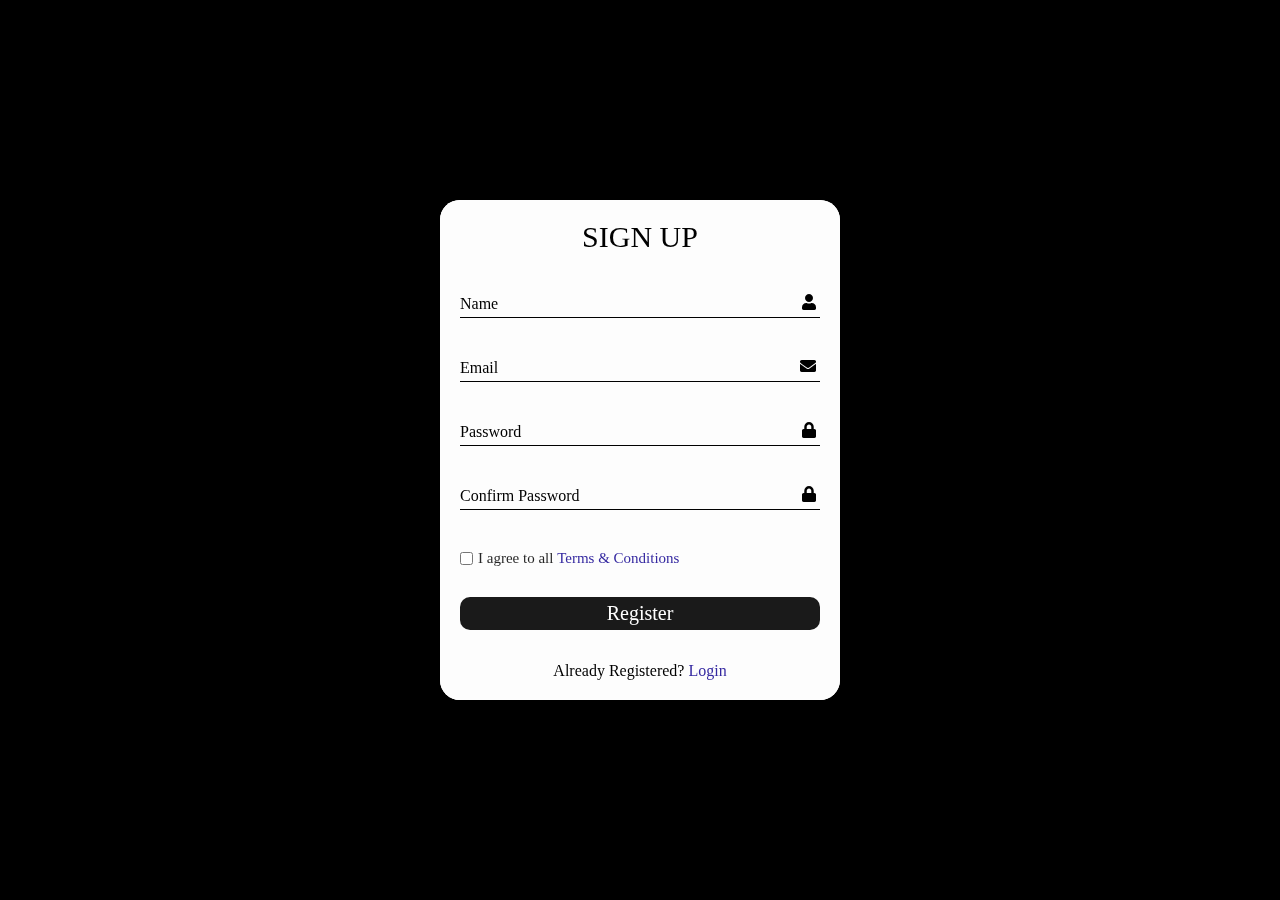
<file: Index.html>
<!DOCTYPE html>
<html lang="en">

<head>
    <meta charset="UTF-8">
    <meta name="viewport" content="width=device-width, initial-scale=1.0">
    <title>Login Form</title>
    <style>
      * {
    margin: 0;
    padding: 0;
    box-sizing: border-box;
    font-family: 'calibri';
}

body {
    background: #000;
}

#main-container {
    width: 100%;
    height: 100vh;
    display: flex;
    align-items: center;
    justify-content: center;
    overflow: hidden;
    min-width: 400px;
}

.form-container {
    width: 400px;
    height: 500px;
    position: relative;
    perspective: 1000px;
    transform-style: preserve-3d;
}

.login-form,
.signup-form {
    top: 0;
    left: 0;
    width: 100%;
    height: 100%;
    position: absolute;
    border-radius: 20px;
    padding: 20px;
    display: flex;
    flex-direction: column;
    text-align: center;
    overflow: hidden;
    background: rgb(253, 253, 253);
}

.login-form::before,
.signup-form::before {
    position: absolute;
    content: "";
    width: 100%;
    height: 100%;
    background-color: rgba(214, 214, 214, 0.24);
    transform: rotate(45deg);
    left: -50%;
    bottom: -5%;
    border-radius: 30px;
    z-index: -1;
}

.title {
    font-size: 30px;
}

.above {
    animation: above .8s ease-in-out forwards;
}

.below {
    animation: below .8s ease-in-out forwards;
}

button {
    position: absolute;
    font-size: 2rem;
}

form {
    display: flex;
    flex-direction: column;
}

form input {
    border: none;
    border-bottom: 1px solid black;
    background: transparent;
    width: 100%;
    padding: 0 30px 5px 0;
}

section {
    display: flex;
    justify-content: space-between;
    margin: 5px 0 50px 0;
    font-size: 15px;
}

a {
    text-decoration: none;
    color: rgb(53, 41, 161);
    cursor: pointer;
}

a:hover {
    text-decoration: underline;
}

input:focus {
    outline: none;
}

input[type=checkbox] {
    margin-right: 5px;
    cursor: pointer;
    width: auto;
}

section label {
    display: flex;
    align-items: center;
    cursor: pointer;
    color: rgba(0, 0, 0, 0.856);
}

.field {
    position: relative;
    margin-top: 50px;
}

.field label {
    left: 0;
    bottom: 5px;
    cursor: text;
    transition: .3s;
    position: absolute;
}

.field input:focus+label,
.field input:not(:placeholder-shown)+label {
    bottom: 25px;
}

.login-btn,
.signup-btn {
    width: 100%;
    border: none;
    font-size: 20px;
    position: relative;
    cursor: pointer;
    border-radius: 10px;
    transition: .3s;
    color: white;
    background: #1a1a1a;
    padding: 5px;
}

.login-btn {
    margin: 0 0 35px 0;
}

.signup-btn {
    margin-top: 20px;
}

.login-btn:hover,
.signup-btn:hover {
    transform: scale(0.9);
}

.field .fa {
    right: 1%;
    position: absolute;
}

.signup-form section {
    margin: 40px 0 10px 0;
}

.signup-form .field {
    margin-top: 40px;
}

.icons span {
    margin: 0 2px;
    cursor: pointer;
    transition: .3s;
    font-size: 25px;
    padding: 10px;
    -webkit-background-clip: text;
    background-clip: text;
    color: transparent;
    -webkit-text-fill-color: transparent;
}

.fa-google {
    background: conic-gradient(from -45deg, #ea4335 110deg, #4285f4 90deg 180deg, #34a853 180deg 270deg, #fbbc05 270deg) 73% 55%/150% 150% no-repeat;
}

.fa-facebook {
    background: #3b5998;
}

.fa-microsoft {
    background: conic-gradient(from -90deg, #f44336 90deg, #4caf50 90deg 180deg, #2196f3 180deg 270deg, #ffc107 270deg) 50% 50%/100% 150% no-repeat;
}

.fa-dropbox {
    background: #3d9ae8;
}

.fa-linkedin {
    background: rgb(17, 98, 190);
}

.fa-github {
    background: #000;
}

.icons span:hover {
    transform: scale(0.9);
}

.other {
    margin: 10px 0 30px;
}

.or {
    width: 100%;
    display: flex;
    margin: 0 auto;
    align-items: center;
    margin-bottom: 10px;
    justify-content: center;
}

.or span {
    background: rgba(0, 0, 0, 0.349);
    width: 100px;
    height: 1px;
    display: inline-block;
    margin: 0 10px;
}

.bottom {
    height: -webkit-fill-available;
    display: flex;
    flex-direction: column;
    justify-content: space-between;
}

.signup-form .bottom {
    justify-content: flex-end;
}

@keyframes above {
    0% {
        transform: translate3d(0, 0, -500px);
    }

    50% {
        transform: translate3d(70%, 0, -100px);
    }

    100% {
        transform: translate3d(0px, 0, 0px);
    }
}

@keyframes below {
    0% {
        transform: translate3d(0, 0, 0);
    }

    50% {
        transform: translate3d(-70%, 0, 0px);
    }

    100% {
        transform: translate3d(0px, 0, -200px);
    }
}
    </style>
    <link rel="stylesheet" href="https://use.fontawesome.com/releases/v5.12.0/css/all.css">

</head>

<body>
    <div id="main-container">
        <div class="form-container">
            <div class="login-form above">
                <div class="title">LOGIN</div>

                <form>
                    <div class="field">
                        <input type="email" id="email-address" placeholder=" " required autocomplete="on">
                        <label for="email-address">Email</label>
                        <i class="fa fa-envelope"></i>
                    </div>

                    <div class="field">
                        <input type="password" id="create-pass" required placeholder=" " autocomplete="on">
                        <label for="create-pass">Password</label>
                        <i class="fa fa-lock"></i>
                    </div>

                    <section>
                        <label for="remember"><input type="checkbox" id="remember">Remember Me</label>
                        <a href="#">Forget Password?</a>
                    </section>

                    <button class="login-btn">Login</button>
                </form>
                
                <div class="bottom">
                    <div class="other">
                        <div class="or">
                            <span></span>Or<span></span>
                        </div>

                        <div class="icons">
                            <span class="fab fa-google"></span>
                            <span class="fab fa-dropbox"></span>
                            <span class="fab fa-github"></span>
                            <span class="fab fa-microsoft"></span>
                            <span class="fab fa-linkedin"></span>
                        </div>
                    </div>
                    <div>Don't have an Account?&nbsp;<a class="signup-switch" onclick="swapPos()">Sign up</a></div>
                </div>
            </div>
            <div class="signup-form below">
                <div class="title">SIGN UP</div>
                <form>
                    <div class="field">
                        <input type="text" id="name" placeholder=" " required>
                        <label for="name">Name</label>
                        <i class="fa fa-user"></i>
                    </div>

                    <div class="field">
                        <input type="email" id="user-email" placeholder=" " required autocomplete="on">
                        <label for="user-email">Email</label>
                        <i class="fa fa-envelope"></i>
                    </div>

                    <div class="field">
                        <input type="password" id="password" required placeholder=" " autocomplete="off">
                        <label for="password">Password</label>
                        <i class="fa fa-lock"></i>
                    </div>

                    <div class="field">
                        <input type="password" id="confirm-pass" required placeholder=" " autocomplete="off">
                        <label for="confirm-pass">Confirm Password</label>
                        <i class="fa fa-lock"></i>
                    </div>

                    <section>
                        <label for="agree"><input type="checkbox" id="agree">I agree to all&nbsp;<a href="#">Terms &
                                Conditions</a></label>
                    </section>
                    <button class="signup-btn">Register</button>
                </form>

                <div class="bottom">
                    <span>Already Registered?&nbsp;<a class="login-switch" onclick="swapPos()">Login</a></span>
                </div>
            </div>
        </div>
    </div>
    <script>/*
const loginForm = document.querySelector('.login-form');
const signupForm = document.querySelector('.signup-form');

function swapPos() {
    loginForm.classList.toggle('above');
    loginForm.classList.toggle('below');
    signupForm.classList.toggle('above');
    signupForm.classList.toggle('below');
}

// Add the following code for redirecting after login
const loginBtn = document.querySelector('.login-btn');
loginBtn.addEventListener('click', function (event) {
    event.preventDefault(); // Prevent the default form submission

    // Perform your login logic here
    // Assuming login is successful, redirect to a new page
    window.location.href = 'home.html';
});*/
const loginForm = document.querySelector('.login-form');
const signupForm = document.querySelector('.signup-form');

function swapPos() {
    loginForm.classList.toggle('above');
    loginForm.classList.toggle('below');
    signupForm.classList.toggle('above');
    signupForm.classList.toggle('below');
}

const loginBtn = document.querySelector('.login-btn');
loginBtn.addEventListener('click', function (event) {
    const emailInput = document.getElementById('email-address');
    const passwordInput = document.getElementById('create-pass');

    // Check if email and password are not empty
    if (emailInput.value.trim() === '' || passwordInput.value.trim() === '') {
        alert('Please enter both email and password.');
        event.preventDefault(); // Prevent the default form submission
    } else if (!isValidEmail(emailInput.value.trim())) {
        alert('Please enter a valid email address.');
        event.preventDefault(); // Prevent the default form submission
    } else {
        // Perform your login logic here
        // Assuming login is successful, redirect to a new page
        window.location.href = 'home.html';
    }
});

// Function to validate email format
function isValidEmail(email) {
    // Use a simple regex for basic email format validation
    const emailRegex = /^[^\s@]+@[^\s@]+\.[^\s@]+$/;
    return emailRegex.test(email);
}
</script>
</body>

</html>
</file>
